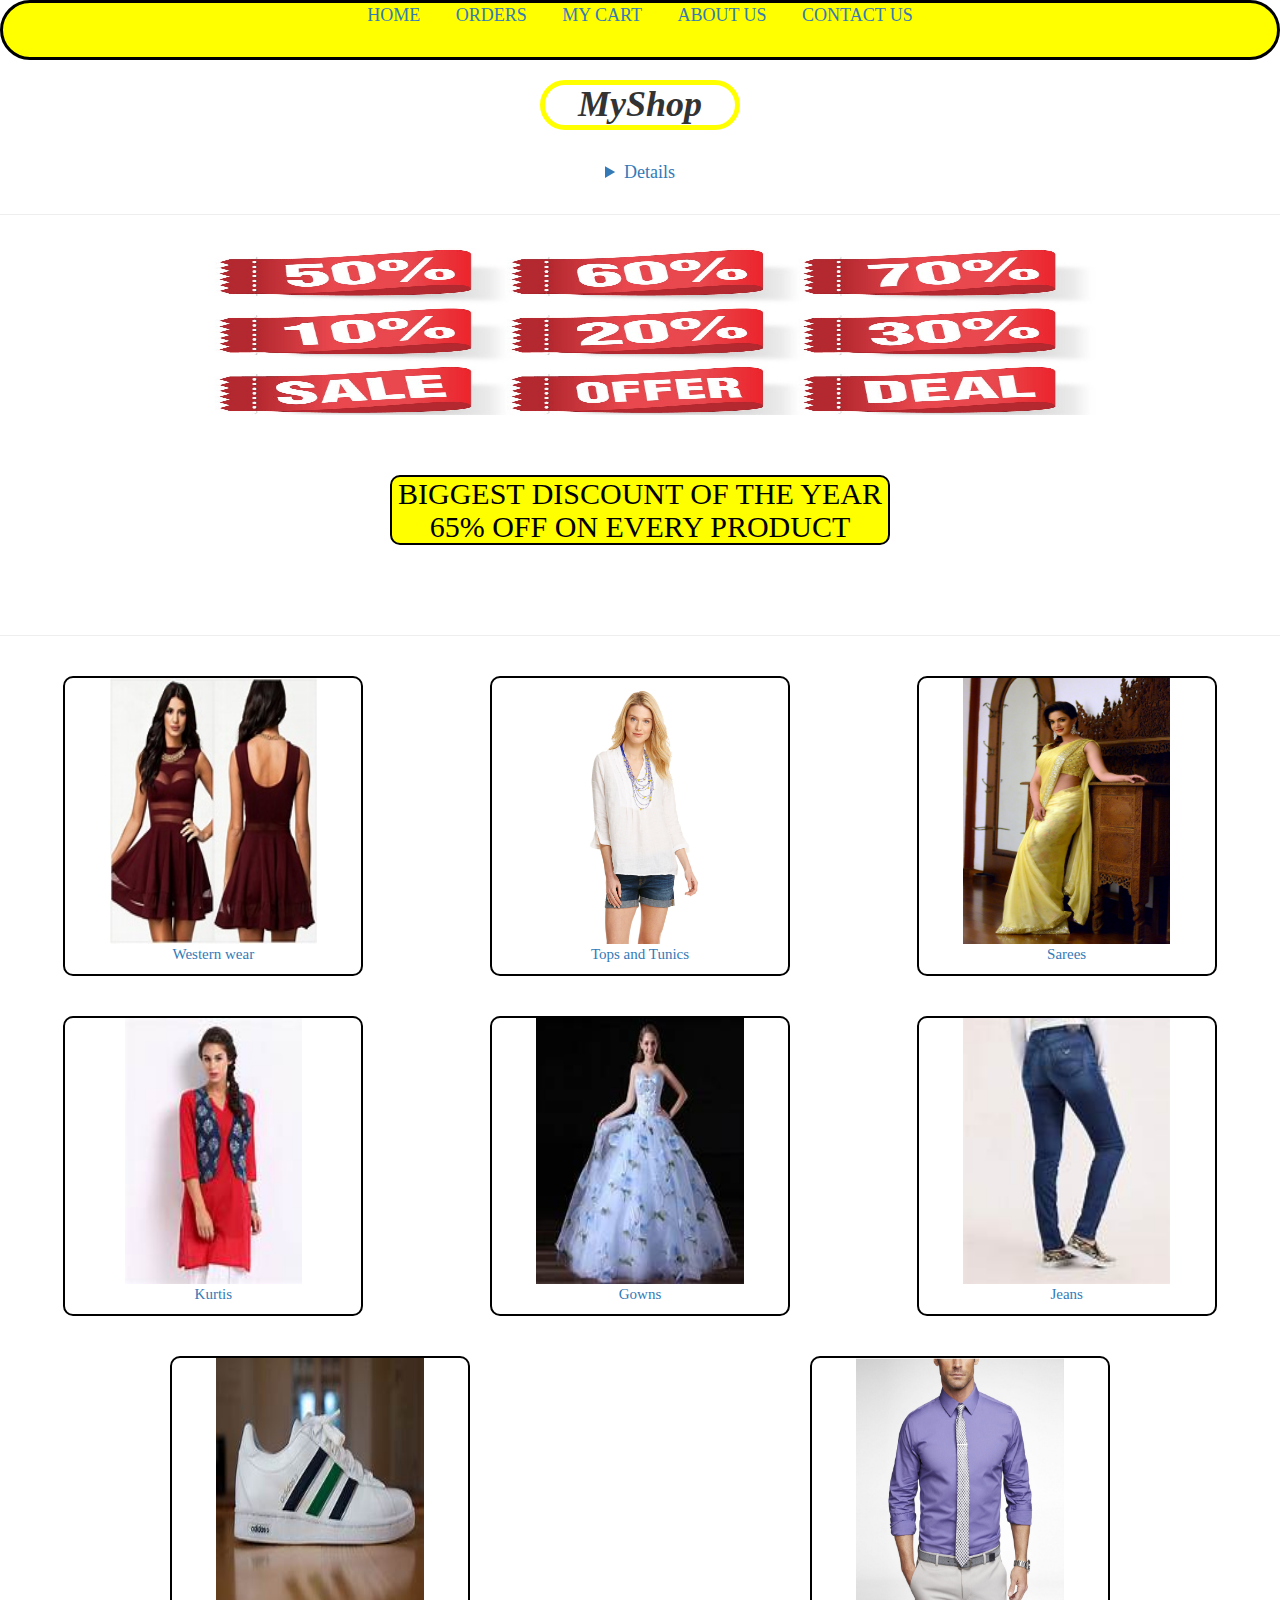
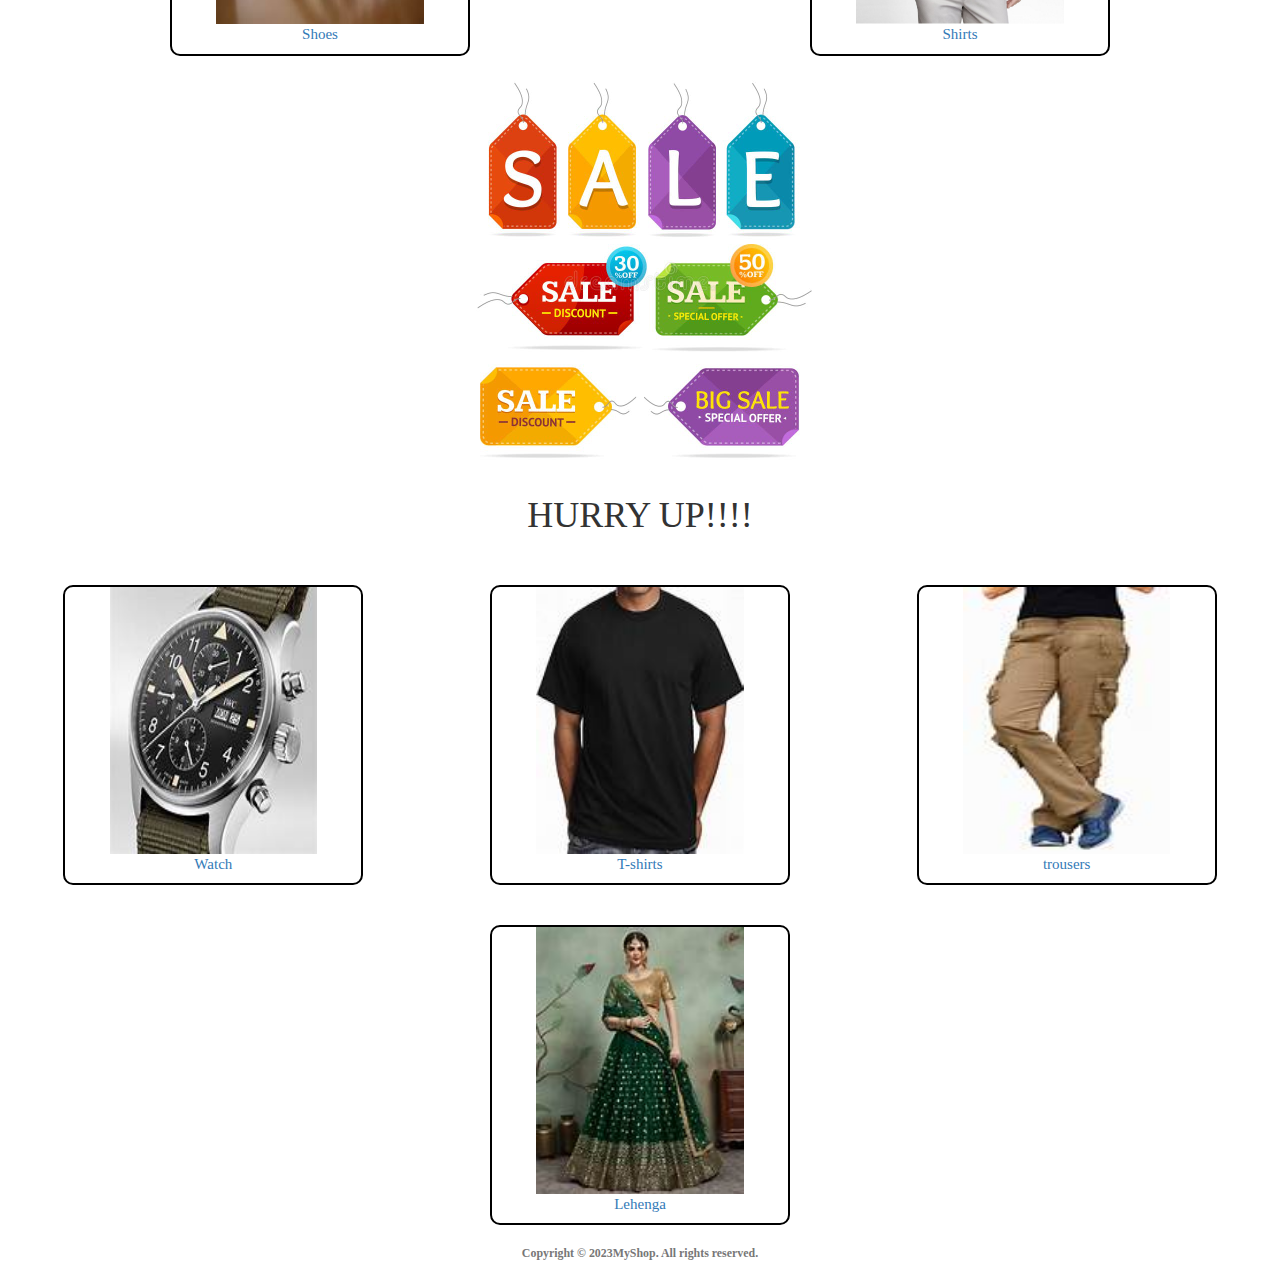
<file: index.html>
<html>
<title>myshop</title>

<meta charset="utf-8">
<meta name="viewport" content="width=device-width, initial-scale=1">
<link rel="stylesheet" href="https://maxcdn.bootstrapcdn.com/bootstrap/3.3.7/css/bootstrap.min.css">
<script src="https://ajax.googleapis.com/ajax/libs/jquery/3.5.1/jquery.min.js"></script>
<script src="https://maxcdn.bootstrapcdn.com/bootstrap/3.3.7/js/bootstrap.min.js"></script>
<style type="text/css">
.A{
text-align:center;
display:flex;
justify-content:center;
align-items:center;
box-sizing;
border-box;
width:100%;
height=auto;
flex-direction:column;
}
*{
margin:0;
padding:0;
font-family:cursive;
box-sizing:
border-box;
}
.flex-container{
width:100%;
height:auto;
display:flex;
flex-direction:row;
flex-wrap:wrap;
justify-content:space-around;
align-items:center;
}
.flex-box{
width:300px;
height:300px;
background : linear-gradient(white,white);
color:black;
font-size:15px;
text-align:center;
line-height:20px;
border-radius:10px;
margin:20px;
border:solid 2px black;
}
body{"background-color:YELLOW; margin-left:0.5in; margin-right:0.5in; margin-top:0.5in;"}
h1.c2{background-color:white; color:whites; border:solid 5px yellow; border-radius:100px; width:200px; height:30s }
h1.c4{background-color:YELLOW;color:black;font-family:calibri; border:solid 2px black; border-radius:10px; width:500px; height:100s; font-size:30px }

.B{
background-color:yellow;
font-color:yellow;
text-color:white;
border-radius:200px;
border: SOLID 3px BLACK;
COLOR:WHITE;
justify-content:center;
height:60px;
text-align:center;
}

.E{
DIsplay:flex;
flex-wrap:wrap;
height=100;
width=10px;
background:none;
positive:absolute;
top:0;
left:0;
}


</style>

<body>

<DIV CLASS="B">
<center>
<a href="#" button type="button" class="btn-link btn-lg">HOME</button></a>
<a href="#" button type="button" class="btn-link btn-lg">ORDERS</button></a>
<a href="#" button type="button" class="btn-link  btn-lg">MY CART</button></a>
<a href="#" button type="button" class="btn-link  btn-lg">ABOUT US</button></a>
<A HREF="buy.html" button type="button" class="btn-link  btn-lg">CONTACT US</button></A>
</center>
</div>



<div>

<center><h1 class="c2"><b><i>MyShop </b></i></center></a></h1>
</div>
<center><h3><details type="button" name="all variety" class="btn-link  btn-lg">
<h1><summary>Categories</summary></h1>
<a href="watch.html" >Watch</a><br>
<a href="tshirt.html">T-shirts</a><br>
<a href="kurti.html">kurti</a><br>
<a href="shoe.html">Shoes</a><br>
<a href="western.html" >Western wear</a><br>
<a href="tops.html">Tops & Tunics</a><br>
<a href="saree.html">Sarees</a><br>
<a href="shoe.html">Shoes</a>
<a href="shirt.html" >Shirts</a><br>
<a href="trouser.html">Trousers</a><br>
<a href="lehenga.html">Lehenga</a><br>
<a href="gowns.html">Gowns</a></details>


<hr>
</center>

<div class="container">
<CENTER>
<IMG src="disc.jpg" height="20%" width="80%"><BR></img>
<br>
<br></div><center>

<div>
<h1 class="c4">BIGGEST DISCOUNT OF THE YEAR
65% OFF ON EVERY PRODUCT
</h1></center>
</div>
<br><br><br><hr>

<div class="flex-container">
	<div class="flex-box">
	 <img src="western.jpg" height="90%" width="70%" align="center"></img><br>
	   <a href="western.html">Western wear</a>
	</div>

	<div class="flex-box">
	<img src="tops.jpg" class="img-rounded" height="90%" width="70%" align="center"></img><br>
		<a href="tops.html">Tops and Tunics</a>
	</div>
	<div class="flex-box">
	<img src="sarees.jpg" height="90%" width="70%" align="center"></img><br>
	   <a href="saree.html">Sarees</a>
		
	</div>
	<div class="flex-box">
		<img src="kurti.jpg" height="90%" width="60%" align="center"></img><br>
	   <a href="kurti.html">Kurtis</a>
	</div>
	<div class="flex-box">
		<img src="gowns.jpg" height="90%" width="70%" align="center"></img><br>
	   <a href="gowns.html">Gowns</a>
	</div>
	<div class="flex-box">
		<img src="jeans.jpg" height="90%" width="70%" align="center"></img><br>
	   <a href="jeans.html">Jeans</a>
	</div>
	<div class="flex-box">
		<img src="shoe.jpg" height="90%" width="70%" align="center"></img><br>
	   <a href="shoe.html">Shoes</a>
	</div>
	<div class="flex-box">
		<img src="shirt.jpg" height="90%" width="70%" align="center"></img><br>
	   <a href="shirt.html">Shirts</a>
	</div>	
<div CLASS="A">
<CENTER>
<IMG src="SALE.jpg" height="50%" width="50%" ALIGN="CENTER"><BR>
<h1>HURRY UP!!!!</H1></B><BR>
</img>
</center></div><BR></DIV>


<div class="flex-container">
	<div class="flex-box">
		<img src="watch.jpg" height="90%" width="70%" align="center"></img><br>
	   <a href="watch.html">Watch</a>

	</div>
	<div class="flex-box">
		<img src="tshirts.jpg" height="90%" width="70%" align="center"></img><br>
	   <a href="tshirts.html">T-shirts</a>

	</div>
	<div class="flex-box">
		<img src="trousers.jpg" height="90%" width="70%" align="center"></img><br>
	   <a href="trousers.html">trousers</a>

	</div>
	<div class="flex-box">
		<img src="lehenga.jpg" height="90%" width="70%" align="center"></img><br>
	   <a href="lehenga.html">Lehenga</a>

	</div>
	
	
</div>

<footer class="border-top text-center small text-muted py-3">
        <p style="font-weight: bold;" class="m-0">Copyright &copy; 2023<a href="/" class="text-muted">MyShop</a>. All rights reserved.</p>
    </footer> 

</body>
</html>
</file>
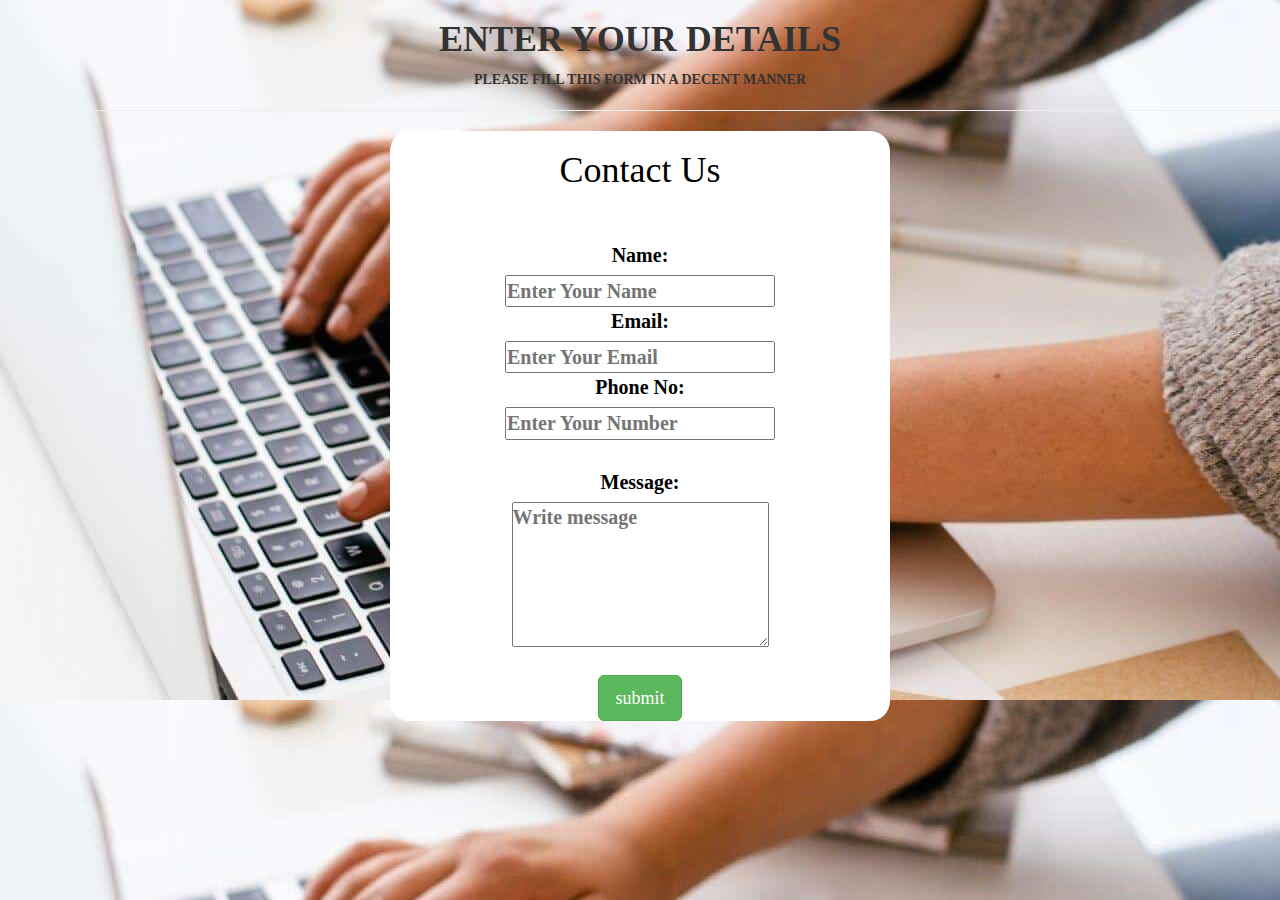
<file: buy.HTML>
<html>
<head>
<title>MY SHOP CONTACT PAGE</title>
<meta charset="utf-8">
<meta name="viewport" content="width=device-width, initial-scale=1">
<link rel="stylesheet" href="https://maxcdn.bootstrapcdn.com/bootstrap/3.3.7/css/bootstrap.min.css">
<script src="https://ajax.googleapis.com/ajax/libs/jquery/3.5.1/jquery.min.js"></script>
<script src="https://maxcdn.bootstrapcdn.com/bootstrap/3.3.7/js/bootstrap.min.js"></script>
</head>
<style type="text/css">



*{
margin:0;
padding:0;
font-family:cursive;
box-sizing:
border-box;

}

.a{
text-align:center;
display:flex;
justify-content:center;
align-items:center;
box-sizing;
border-box;
width:500px;
height=300px;
flex-direction:column;
border-radius:20px;
margin:10px;
background:white;

color:black;
font-size:20px
}



</STYLE>
<CENTER><body bACKGROUND="contact.jpg" height="100%" width="100%"></CENTER>

<CENTER>
<form id="registrationForm">
<h1><B>ENTER YOUR DETAILS<B></H1>
<P>PLEASE FILL THIS FORM IN A DECENT MANNER</P>
</CENTER></form>
<HR>

<center>
<div class="a">
<h1>Contact Us</h1><HR>
<label for="name">Name:</label></tr>
<input type="text" name="name" id="name" placeholder="Enter Your Name"></input>
<label for="email">Email:</label>
<input type="email" name="Email" id="Email" placeholder="Enter Your Email"></input>
<label for="phone">Phone No:</label>
<input type="phone" name="name" id="name" placeholder="Enter Your Number">
<br>
<label for="message">Message:</label>
<textarea name="message" id="Message" placeholder="Write message" cols="20" rows="5"></textarea>
<BR>

<a href="thank.html" button type="button" class="btn btn-success btn-lg" >submit</button></a>
</div>


</BODY>
</HTML>
</file>
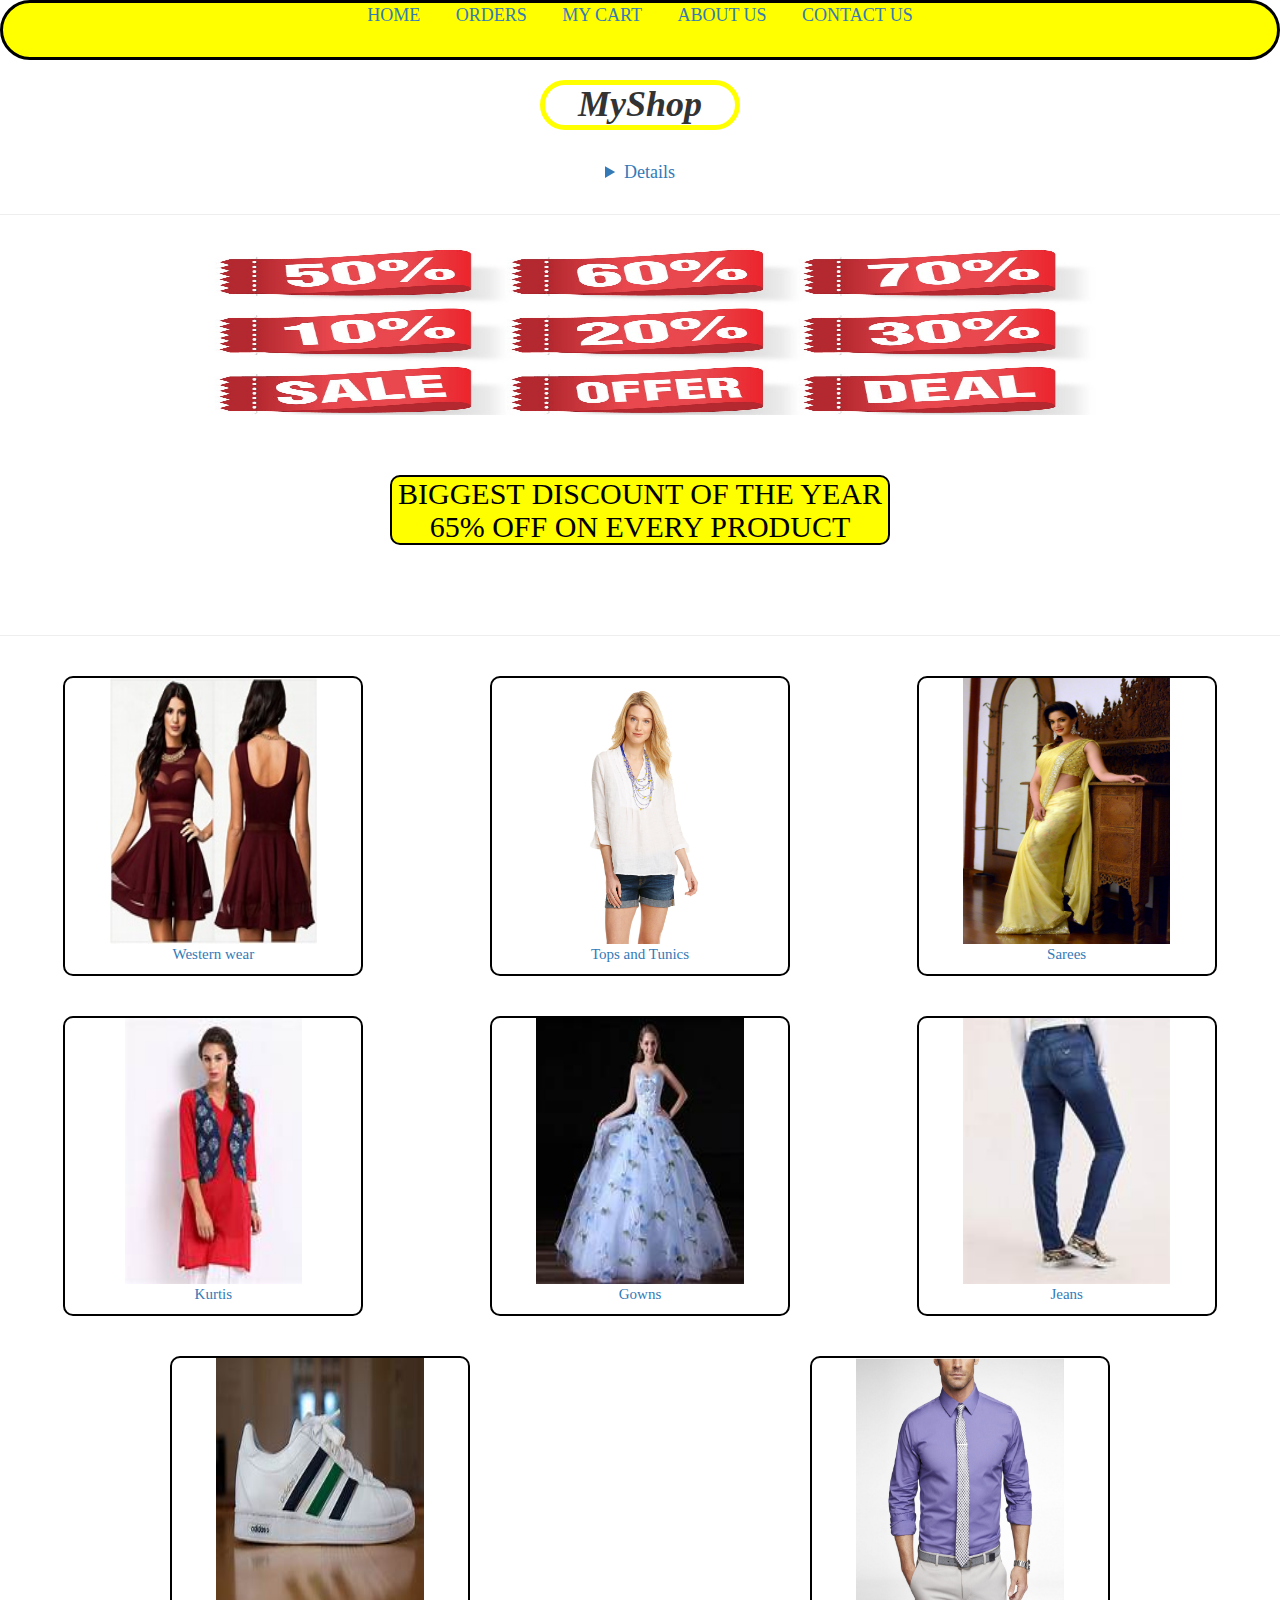
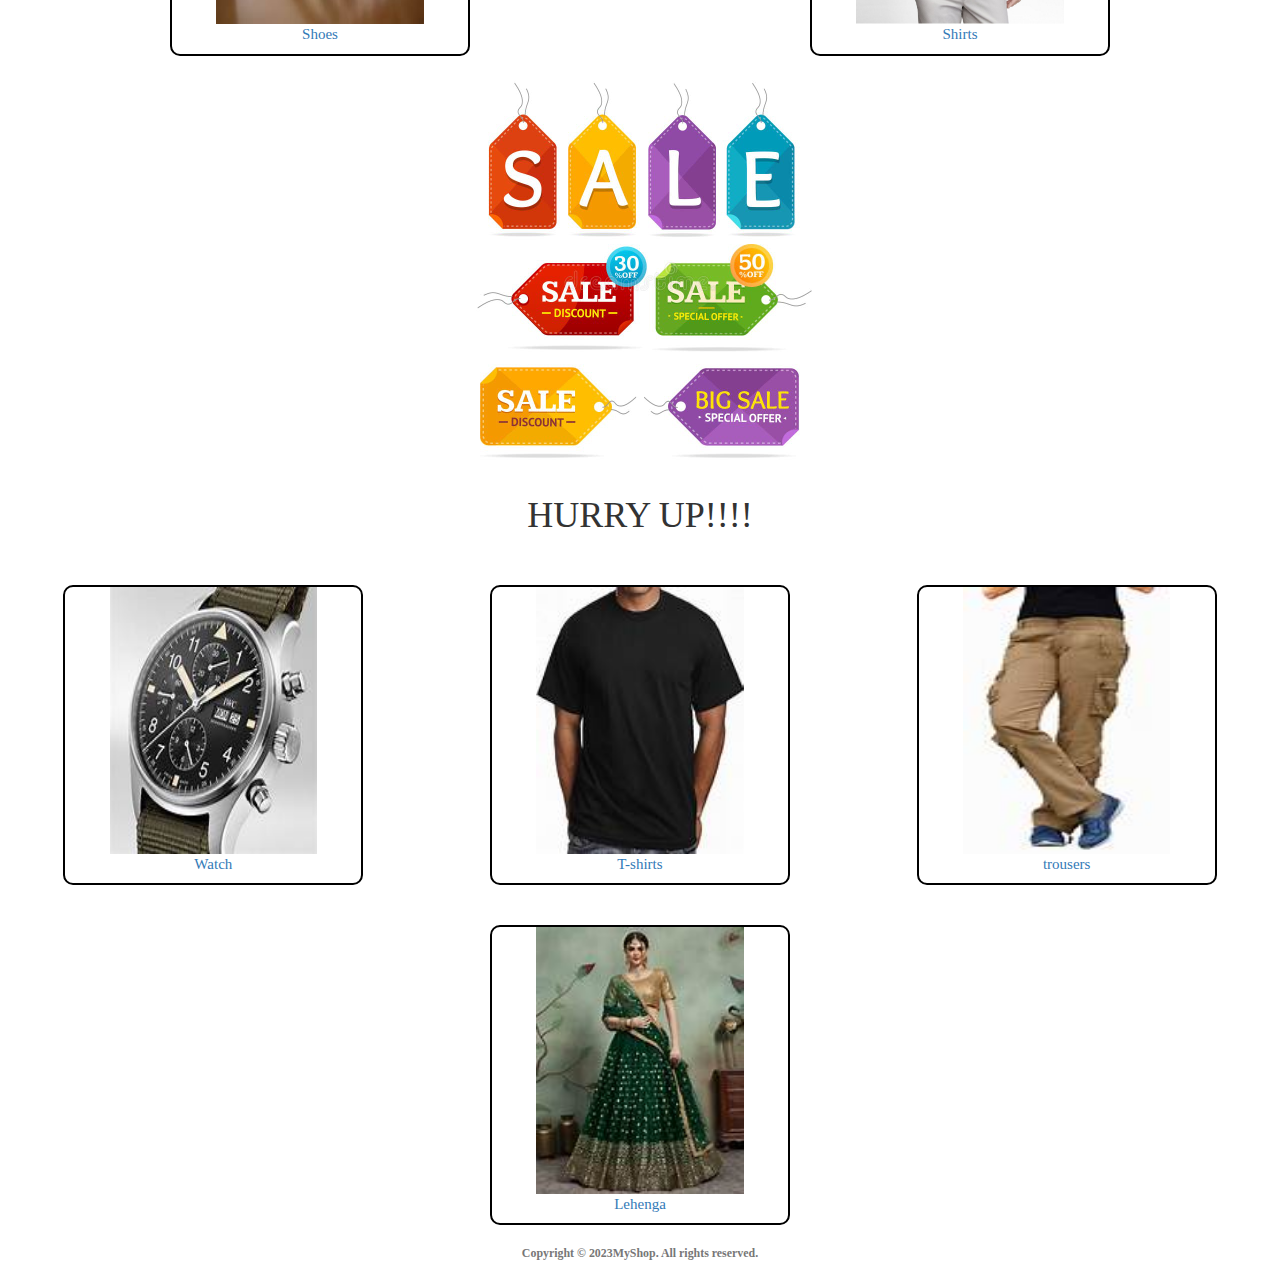
<file: MyShop.html>
<html>
<title>myshop</title>

<meta charset="utf-8">
<meta name="viewport" content="width=device-width, initial-scale=1">
<link rel="stylesheet" href="https://maxcdn.bootstrapcdn.com/bootstrap/3.3.7/css/bootstrap.min.css">
<script src="https://ajax.googleapis.com/ajax/libs/jquery/3.5.1/jquery.min.js"></script>
<script src="https://maxcdn.bootstrapcdn.com/bootstrap/3.3.7/js/bootstrap.min.js"></script>
<style type="text/css">
.A{
text-align:center;
display:flex;
justify-content:center;
align-items:center;
box-sizing;
border-box;
width:100%;
height=auto;
flex-direction:column;
}
*{
margin:0;
padding:0;
font-family:cursive;
box-sizing:
border-box;
}
.flex-container{
width:100%;
height:auto;
display:flex;
flex-direction:row;
flex-wrap:wrap;
justify-content:space-around;
align-items:center;
}
.flex-box{
width:300px;
height:300px;
background : linear-gradient(white,white);
color:black;
font-size:15px;
text-align:center;
line-height:20px;
border-radius:10px;
margin:20px;
border:solid 2px black;
}
body{"background-color:YELLOW; margin-left:0.5in; margin-right:0.5in; margin-top:0.5in;"}
h1.c2{background-color:white; color:whites; border:solid 5px yellow; border-radius:100px; width:200px; height:30s }
h1.c4{background-color:YELLOW;color:black;font-family:calibri; border:solid 2px black; border-radius:10px; width:500px; height:100s; font-size:30px }

.B{
background-color:yellow;
font-color:yellow;
text-color:white;
border-radius:200px;
border: SOLID 3px BLACK;
COLOR:WHITE;
justify-content:center;
height:60px;
text-align:center;
}

.E{
DIsplay:flex;
flex-wrap:wrap;
height=100;
width=10px;
background:none;
positive:absolute;
top:0;
left:0;
}


</style>

<body>

<DIV CLASS="B">
<center>
<a href="#" button type="button" class="btn-link btn-lg">HOME</button></a>
<a href="#" button type="button" class="btn-link btn-lg">ORDERS</button></a>
<a href="#" button type="button" class="btn-link  btn-lg">MY CART</button></a>
<a href="#" button type="button" class="btn-link  btn-lg">ABOUT US</button></a>
<A HREF="buy.html" button type="button" class="btn-link  btn-lg">CONTACT US</button></A>
</center>
</div>



<div>

<center><h1 class="c2"><b><i>MyShop </b></i></center></a></h1>
</div>
<center><h3><details type="button" name="all variety" class="btn-link  btn-lg">
<h1><summary>Categories</summary></h1>
<a href="watch.html" >Watch</a><br>
<a href="tshirt.html">T-shirts</a><br>
<a href="kurti.html">kurti</a><br>
<a href="shoe.html">Shoes</a><br>
<a href="western.html" >Western wear</a><br>
<a href="tops.html">Tops & Tunics</a><br>
<a href="saree.html">Sarees</a><br>
<a href="shoe.html">Shoes</a>
<a href="shirt.html" >Shirts</a><br>
<a href="trouser.html">Trousers</a><br>
<a href="lehenga.html">Lehenga</a><br>
<a href="gowns.html">Gowns</a></details>


<hr>
</center>

<div class="container">
<CENTER>
<IMG src="disc.jpg" height="20%" width="80%"><BR></img>
<br>
<br></div><center>

<div>
<h1 class="c4">BIGGEST DISCOUNT OF THE YEAR
65% OFF ON EVERY PRODUCT
</h1></center>
</div>
<br><br><br><hr>

<div class="flex-container">
	<div class="flex-box">
	 <img src="western.jpg" height="90%" width="70%" align="center"></img><br>
	   <a href="western.html">Western wear</a>
	</div>

	<div class="flex-box">
	<img src="tops.jpg" class="img-rounded" height="90%" width="70%" align="center"></img><br>
		<a href="tops.html">Tops and Tunics</a>
	</div>
	<div class="flex-box">
	<img src="sarees.jpg" height="90%" width="70%" align="center"></img><br>
	   <a href="saree.html">Sarees</a>
		
	</div>
	<div class="flex-box">
		<img src="kurti.jpg" height="90%" width="60%" align="center"></img><br>
	   <a href="kurti.html">Kurtis</a>
	</div>
	<div class="flex-box">
		<img src="gowns.jpg" height="90%" width="70%" align="center"></img><br>
	   <a href="gowns.html">Gowns</a>
	</div>
	<div class="flex-box">
		<img src="jeans.jpg" height="90%" width="70%" align="center"></img><br>
	   <a href="jeans.html">Jeans</a>
	</div>
	<div class="flex-box">
		<img src="shoe.jpg" height="90%" width="70%" align="center"></img><br>
	   <a href="shoe.html">Shoes</a>
	</div>
	<div class="flex-box">
		<img src="shirt.jpg" height="90%" width="70%" align="center"></img><br>
	   <a href="shirt.html">Shirts</a>
	</div>	
<div CLASS="A">
<CENTER>
<IMG src="SALE.jpg" height="50%" width="50%" ALIGN="CENTER"><BR>
<h1>HURRY UP!!!!</H1></B><BR>
</img>
</center></div><BR></DIV>


<div class="flex-container">
	<div class="flex-box">
		<img src="watch.jpg" height="90%" width="70%" align="center"></img><br>
	   <a href="watch.html">Watch</a>

	</div>
	<div class="flex-box">
		<img src="tshirts.jpg" height="90%" width="70%" align="center"></img><br>
	   <a href="tshirts.html">T-shirts</a>

	</div>
	<div class="flex-box">
		<img src="trousers.jpg" height="90%" width="70%" align="center"></img><br>
	   <a href="trousers.html">trousers</a>

	</div>
	<div class="flex-box">
		<img src="lehenga.jpg" height="90%" width="70%" align="center"></img><br>
	   <a href="lehenga.html">Lehenga</a>

	</div>
	
	
</div>

<footer class="border-top text-center small text-muted py-3">
        <p style="font-weight: bold;" class="m-0">Copyright &copy; 2023<a href="/" class="text-muted">MyShop</a>. All rights reserved.</p>
    </footer> 

</body>
</html>
</file>
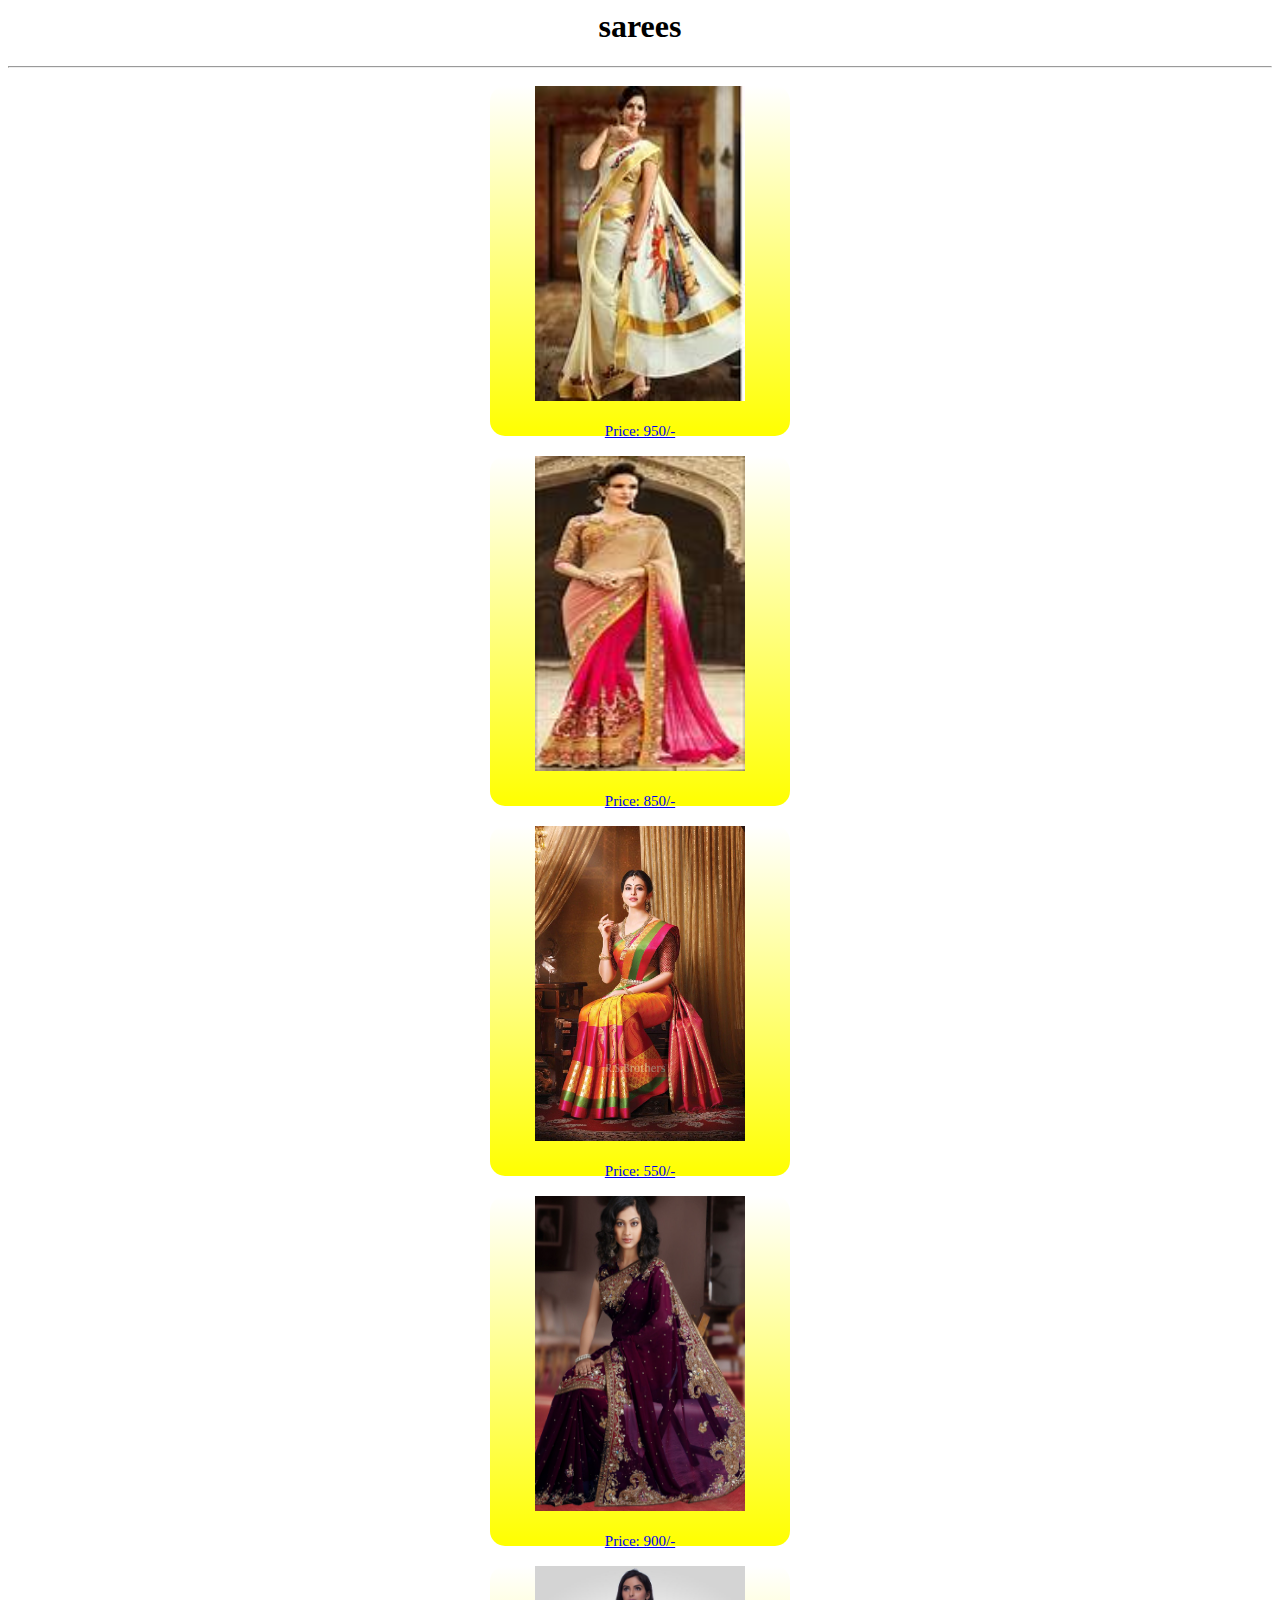
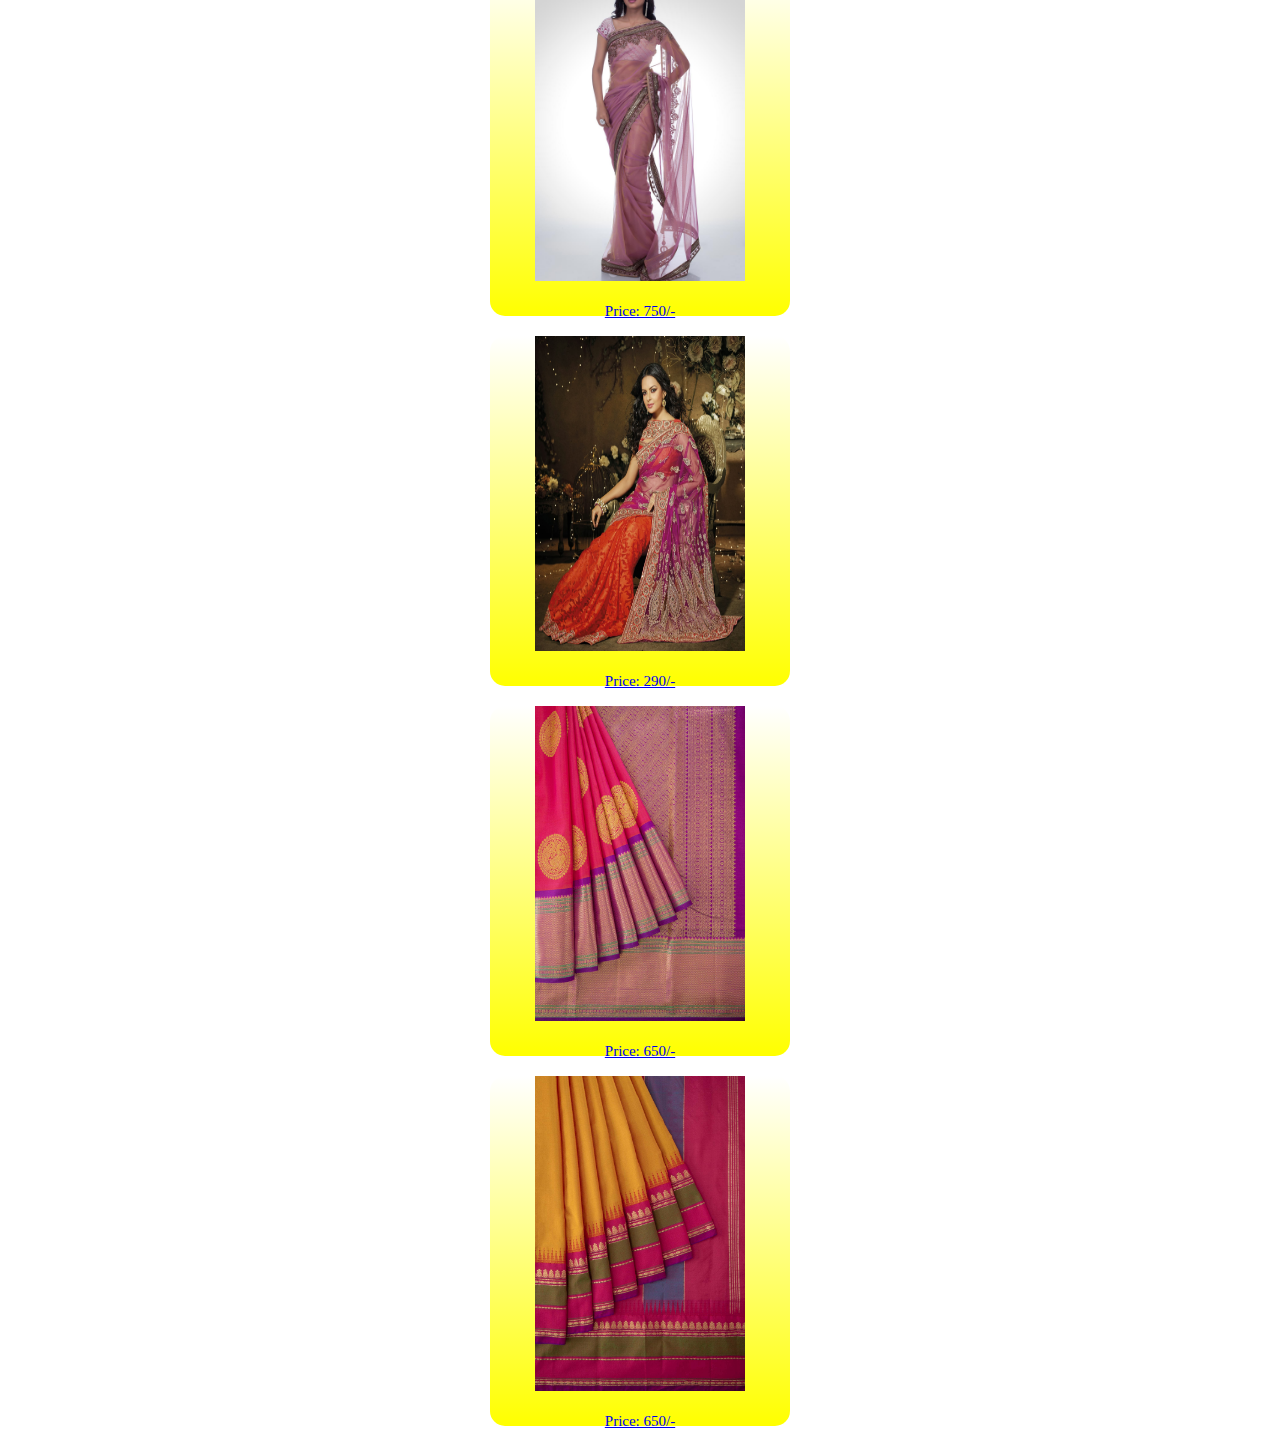
<file: saree.html>
<html>
<style>
<style type="text/css">
*{
margin:0;
padding:0;
font-family:cursive;
box-sizing:
border-box;
}
.flex-container{
width:100%;
height:auto;
display:flex;
flex-direction:COLUMN;
flex-wrap:wrap;
justify-content:space-around;
align-items:center;
}
.flex-box{
width:300px;
height:350px;
background : linear-gradient(white,yellow);
color:black;
font-size:15px;
text-align:center;
line-height:20px;
border-radius:15px;
margin:10px;
}
H1.C1{BACKGROUND:none; COLOR:BLACK};

</style>

<body>
<center>
<h1 clASS="C1">sarees</h1>
<hr>
</center>
<div class="flex-container">
	<div class="flex-box">
		<center><img src="S1.jpg" height="90%" width="70%" align="center"></img></center><br><a href="#">Price: 950/-</a>
			 
	</div>

<div class="flex-box">
		<center><img src="S2.jpg" height="90%" width="70%" align="center"></img></center><br><a href="#">Price: 850/-</a>
	</div>
<div class="flex-box">
		<center><img src="S3.jpg" height="90%" width="70%" align="center"></img></center><br><a href="#">Price: 550/-</a>
	</div>
<div class="flex-box">
		<center><img src="S4.jpg" height="90%" width="70%" align="center"></img></center><br><a href="#">Price: 900/-</a>
	</div>
<div class="flex-box">
		<center><img src="S5.jpg" height="90%" width="70%" align="center"></img></center><br><a href="#">Price: 750/-</a>
	</div><div class="flex-box">
		<center><img src="S6.jpg" height="90%" width="70%" align="center"></img></center><br><a href="#">Price: 290/-</a>
	</div>
<div class="flex-box">
		<center><img src="S7.jpg" height="90%" width="70%" align="center"></img></center><br><a href="#">Price: 650/-</a>
	</div>
<div class="flex-box">
		<center><img src="S8.jpg" height="90%" width="70%" align="center"></img></center><br><a href="#">Price: 650/-</a>
	</div>
	
	

</body>
</html>
</file>
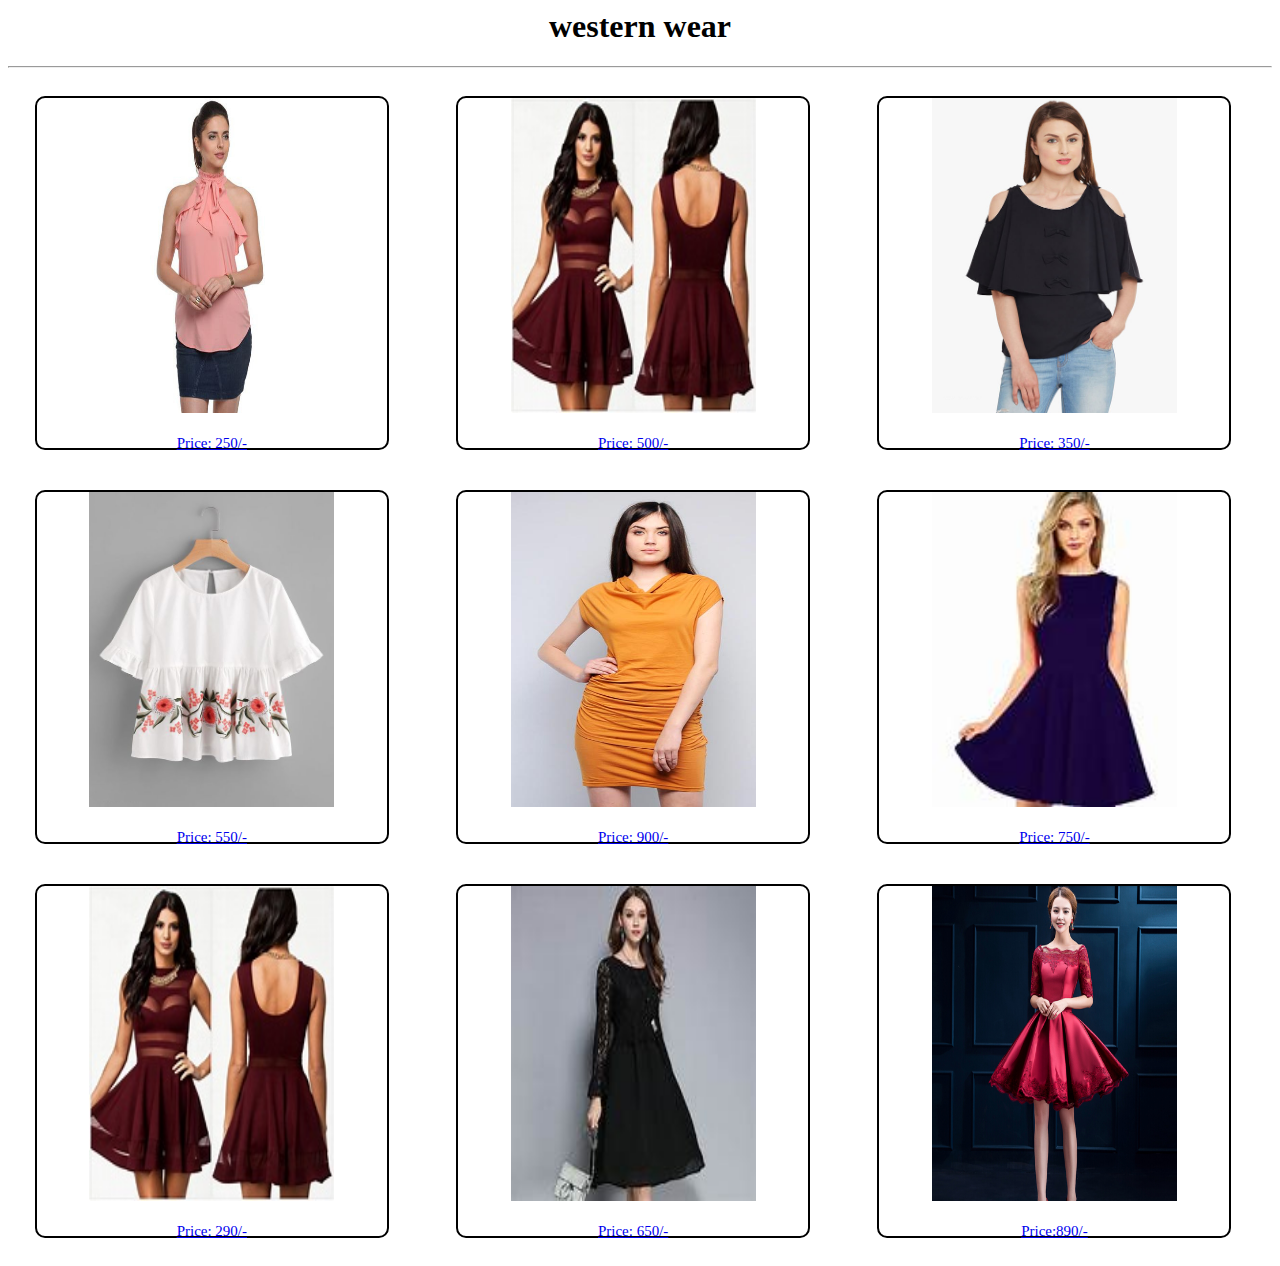
<file: western.html>
<html>
<style>
<style type="text/css">
*{
margin:0;
padding:0;
font-family:cursive;
box-sizing:
border-box;
}
.flex-container{
width:100%;
height:auto;
display:flex;
flex-direction:row;
flex-wrap:wrap;
justify-content:SPACE-AROUND;
align-items:center;
}
.flex-box{
width:350px;
height:350px;
background : linear-gradient(white,WHITE);
color:black;
font-size:15px;
text-align:center;
line-height:20px;
border-radius:10px;
border:solid 2px black;
margin:20px;
}
h1.c2{background-color:white; color:black; border:solid 5px yellow; border-radius:100px; width:200px; height:30s }

</style>

<body>
<center>
<h1 clASS="C1">western wear</h1>
<hr>

</center>
<div class="flex-container">

	<div class="flex-box">
		<center><img src="1.jpg" height="90%" width="70%" align="center"></img></center><br><a href="1.HTML">Price: 250/-</a>
			 
	</div><br><br>
<div class="flex-box">
		<center><img src="western.jpg" height="90%" width="70%" align="center"></img></center><br><a href="#">Price: 500/-</a>
	</div><br><BR>
<div class="flex-box">
		<center><img src="2.jpg" height="90%" width="70%" align="center"></img></center><br><a href="#">Price: 350/-</a>
	</div><br><br>
<div class="flex-box">
		<center><img src="3.jpg" height="90%" width="70%" align="center"></img></center><br><a href="#">Price: 550/-</a>
	</div><br><br>
<div class="flex-box">
		<center><img src="4.jpg" height="90%" width="70%" align="center"></img></center><br><a href="#">Price: 900/-</a>
	</div><br><br>
<div class="flex-box">
		<center><img src="5.jpg" height="90%" width="70%" align="center"></img></center><br><a href="#">Price: 750/-</a>
	</div><BR><BR>
<div class="flex-box">
		<center><img src="western.jpg" height="90%" width="70%" align="center"></img></center><br><a href="#">Price: 290/-</a>
	</div><br><br>
<div class="flex-box">
		<center><img src="6.jpg" height="90%" width="70%" align="center"></img></center><br><a href="#">Price: 650/-</a>
	</div><br><br>
<div class="flex-box">
		<center><img src="7.jpg" height="90%" width="70%" align="center"></img></center><br><a href="#">Price:890/-</a>
	</div><br><br>


</div>	

</body>
</html>
</file>
